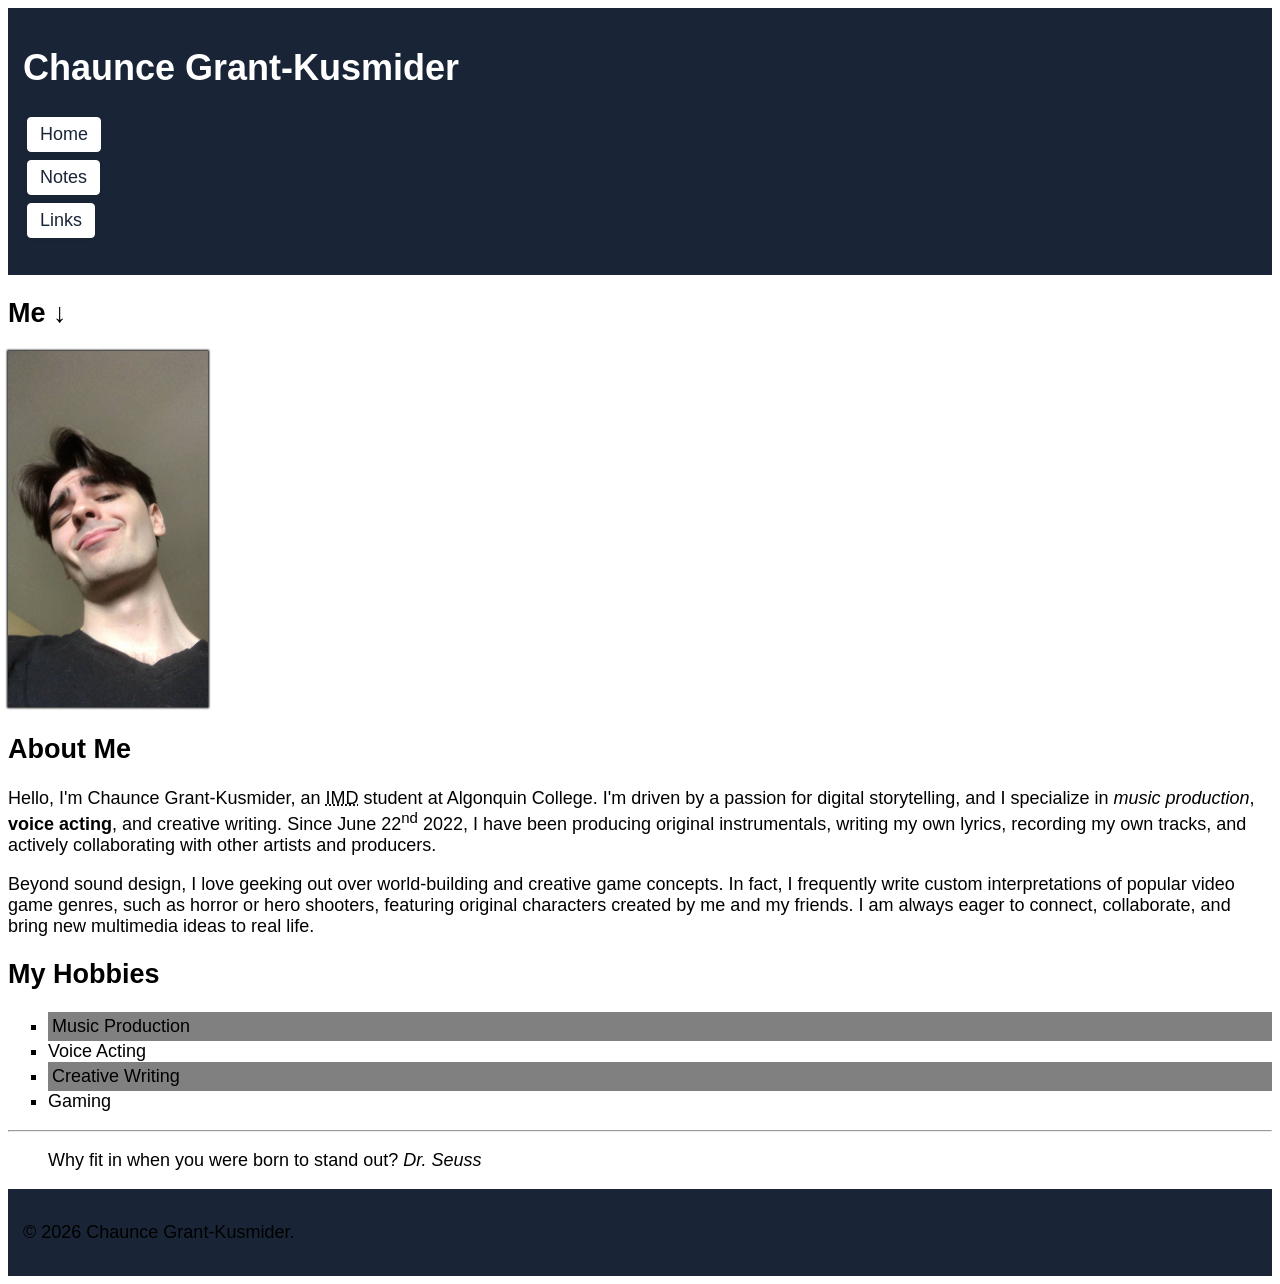
<file: html-assignment/index.html>
<!DOCTYPE html>
<html lang="en">
<head>
    <meta charset="UTF-8">
    <meta name="viewport" content="width=device-width, initial-scale=1.0">
    <title>HTML Assignment</title>
    <link rel="stylesheet" href="css/main.css">
</head>
<body>

    <header>

        <h1 class="site-title">Chaunce Grant-Kusmider</h1>

        <nav>
            <ul style="list-style-type: none;">
                <li><a href="#">Home</a></li>
                <li><a href="notes.html">Notes</a></li>
                <li><a href="https://linktr.ee/biggamario">Links</a></li>
            </ul>
        </nav>
    </header>

    <main>

     <section>
            <h2>Me &darr;</h2>
            <article>
                <img id="my-image" src="images/chauncegk.jpg" alt="Chaunce Grant-Kusmider" width="200" height="300">
            </article>
        </section>
    </main>

    <article><h2>About Me</h2>
        <p>Hello, I'm Chaunce Grant-Kusmider, an <abbr title="Interactive Media Design">IMD</abbr> student at Algonquin College. I'm driven by a passion for digital storytelling, and I specialize in <em>music production</em>, <strong>voice acting</strong>, and creative writing. Since June 22<sup>nd</sup> 2022, I have been producing original instrumentals, writing my own lyrics, recording my own tracks, and actively collaborating with other artists and producers. </p>
        <p>Beyond sound design, I love geeking out over world-building and creative game concepts. In fact, I frequently write custom interpretations of popular video game genres, such as horror or hero shooters, featuring original characters created by me and my friends. I am always eager to connect, collaborate, and bring new multimedia ideas to real life.</p>
    </article>

    <article>
        <h2>My Hobbies</h2>
        <ul class="hobbies-list">
            <li>Music Production</li>
            <li>Voice Acting</li>
            <li>Creative Writing</li>
            <li>Gaming</li>
        </ul>
        </article>
<hr>
<blockquote>Why fit in when you were born to stand out? <cite>Dr. Seuss</cite></blockquote>

<footer>
        <p>&copy; 2026 Chaunce Grant-Kusmider.</p>
    </footer>


    
</body>
</html>
</file>
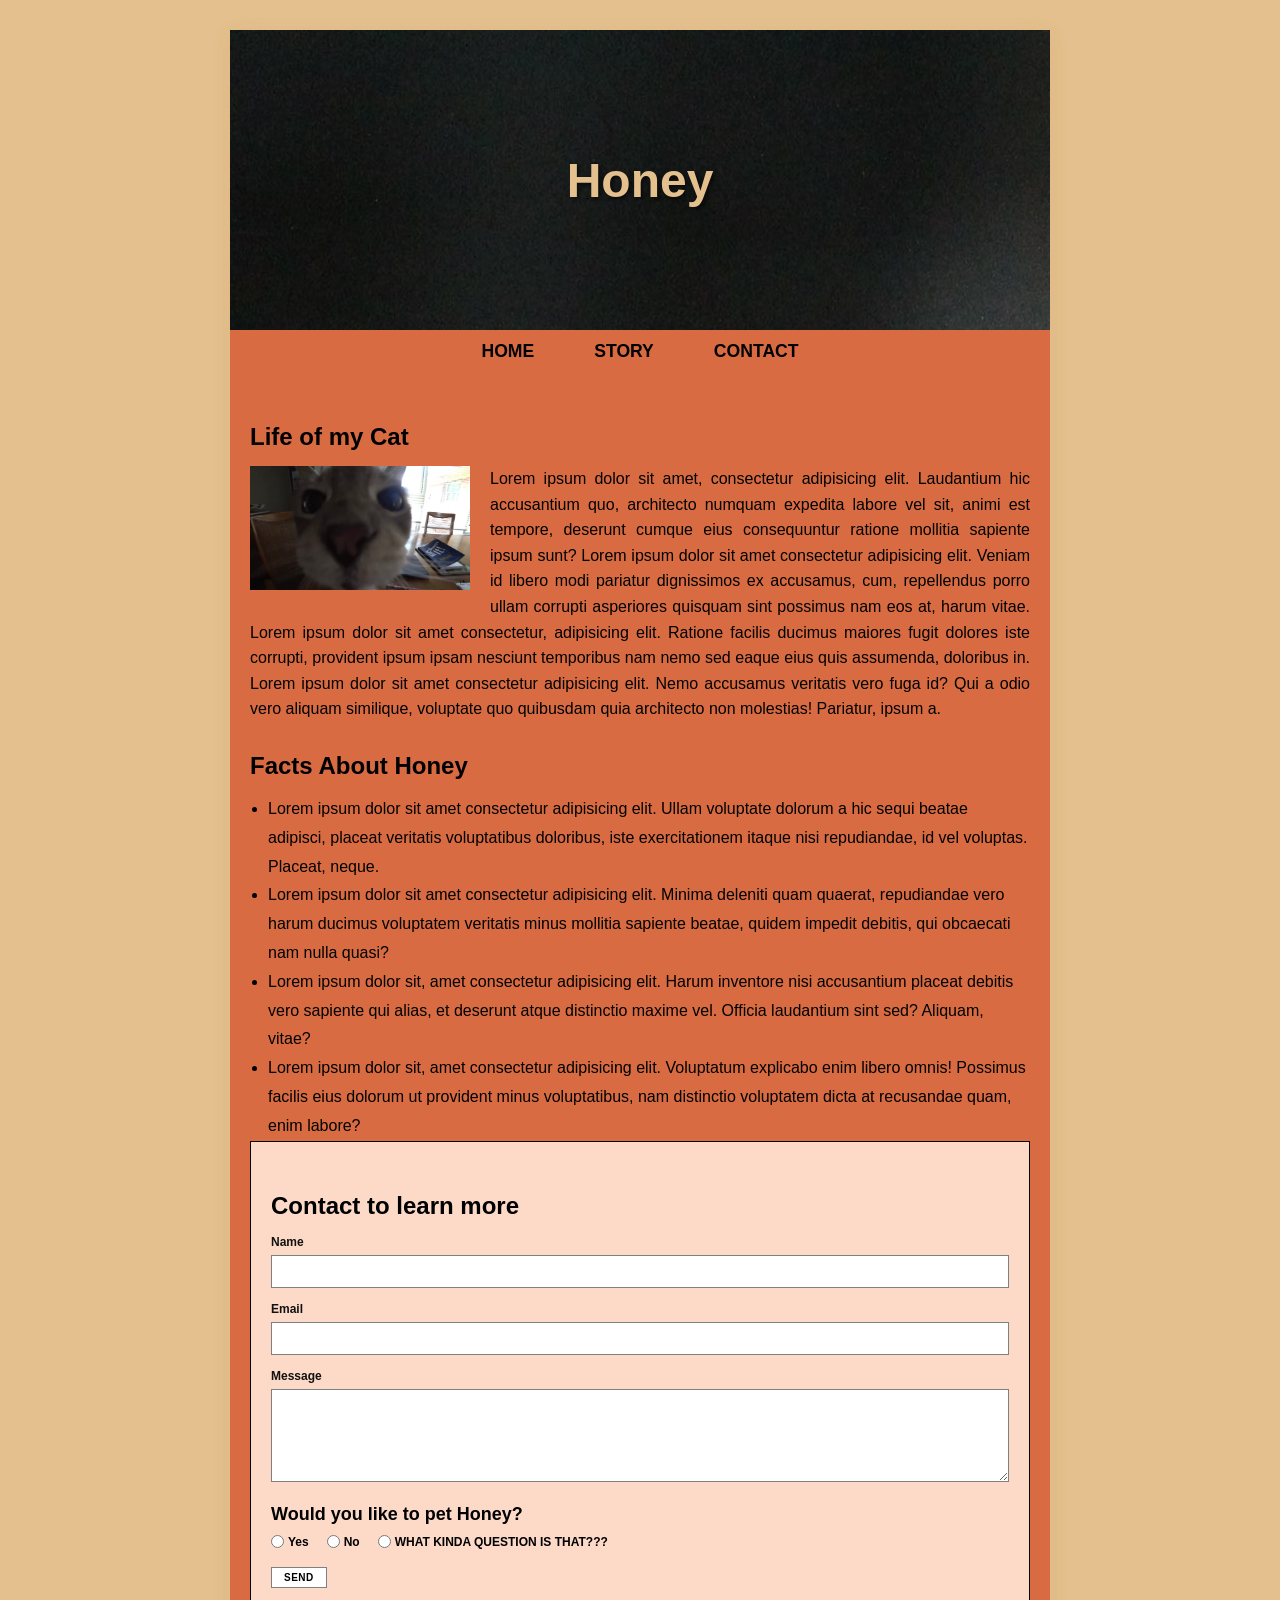
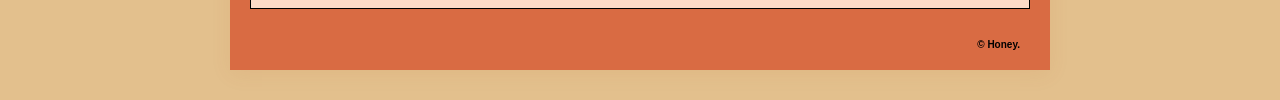
<file: midterm/index.html>
<!DOCTYPE html>
<html lang="en">
<head>
    <meta charset="UTF-8">
    <meta name="viewport" content="width=device-width, initial-scale=1.0">
    <title>gran0578 midterm</title>
    <!-- Link to main.css stylesheet -->
    <link rel="stylesheet" href="css/main.css">
</head>
<body>

    <div class="wrapper">

    <!-- Header Section... The Image with the title placed on top -->
   <header class="site-header">
        <div class="header-image-container">
            <img src="images/header-honeycat.jpg" alt="My cat Honey laying on the bed">
            <h1 class="site-title">Honey</h1>
        </div>
    </header>
        
        <!-- Navigation Menu -->
        <nav class="main-nav">
            <ul>
                <li><a href="#home">HOME</a></li>
                <li><a href="#story">STORY</a></li>
                <li><a href="#contact">CONTACT</a></li>
            </ul>
        </nav>


    <main class="content-container">
        
        <!-- Article Section with text wrapping around image -->
        <article class="main-article">
            <h2>Life of my Cat</h2>

            <div class="article-body">
                <img src="images/article-honeycat.JPG" alt="Honey's face up to the camera" class="article-img">
                <p>
                    Lorem ipsum dolor sit amet, consectetur adipisicing elit. Laudantium hic accusantium quo, architecto numquam expedita labore vel sit, animi est tempore, deserunt cumque eius consequuntur ratione mollitia sapiente ipsum sunt? Lorem ipsum dolor sit amet consectetur adipisicing elit. Veniam id libero modi pariatur dignissimos ex accusamus, cum, repellendus porro ullam corrupti asperiores quisquam sint possimus nam eos at, harum vitae. Lorem ipsum dolor sit amet consectetur, adipisicing elit. Ratione facilis ducimus maiores fugit dolores iste corrupti, provident ipsum ipsam nesciunt temporibus nam nemo sed eaque eius quis assumenda, doloribus in. Lorem ipsum dolor sit amet consectetur adipisicing elit. Nemo accusamus veritatis vero fuga id? Qui a odio vero aliquam similique, voluptate quo quibusdam quia architecto non molestias! Pariatur, ipsum a.
                </p>
            </div>
        </article>

        <!-- Facts Section: Proper list syntax -->
        <section class="facts-section">
            <h2>Facts About Honey</h2>
            <ul class="facts-list">
                <li>Lorem ipsum dolor sit amet consectetur adipisicing elit. Ullam voluptate dolorum a hic sequi beatae adipisci, placeat veritatis voluptatibus doloribus, iste exercitationem itaque nisi repudiandae, id vel voluptas. Placeat, neque.</li>
                <li>Lorem ipsum dolor sit amet consectetur adipisicing elit. Minima deleniti quam quaerat, repudiandae vero harum ducimus voluptatem veritatis minus mollitia sapiente beatae, quidem impedit debitis, qui obcaecati nam nulla quasi?</li>
                <li>Lorem ipsum dolor sit, amet consectetur adipisicing elit. Harum inventore nisi accusantium placeat debitis vero sapiente qui alias, et deserunt atque distinctio maxime vel. Officia laudantium sint sed? Aliquam, vitae?</li>
                <li>Lorem ipsum dolor sit, amet consectetur adipisicing elit. Voluptatum explicabo enim libero omnis! Possimus facilis eius dolorum ut provident minus voluptatibus, nam distinctio voluptatem dicta at recusandae quam, enim labore?</li>
            </ul>
        </section>

        <!-- Form Section: Inputs linked to relative labels -->
        <section class="contact-section" id="contact">
            <h2>Contact to learn more</h2>

            <form action="#" method="POST" class="contact-form">
                <div class="form-group">
                    <label for="name">Name</label>
                    <input type="text" id="name" name="name" required>
                </div>

                <div class="form-group">
                    <label for="email">Email</label>
                    <input type="email" id="email" name="email" required>
                </div>

                <div class="form-group">
                    <label for="message">Message</label>
                    <textarea id="message" name="message" rows="5" required></textarea>
                </div>

                <div class="radio-group">
                    <label class="radio-title">Would you like to pet Honey?</label>
                    <div class="radio-options">
                        <label><input type="radio" name="visit" value="yes"> Yes</label>
                        <label><input type="radio" name="visit" value="no"> No</label>
                        <label><input type="radio" name="visit" value="maybe"> WHAT KINDA QUESTION IS THAT???</label>
                    </div>
                </div>

                <button type="submit" class="submit-btn">SEND</button>
            </form>
        </section>

    </main>

    <!-- Footer of the page -->
    <footer class="site-footer">
        <p>&copy; Honey.
        </p>
        
    </footer>

    </div>
    
</body>
</html>
</file>
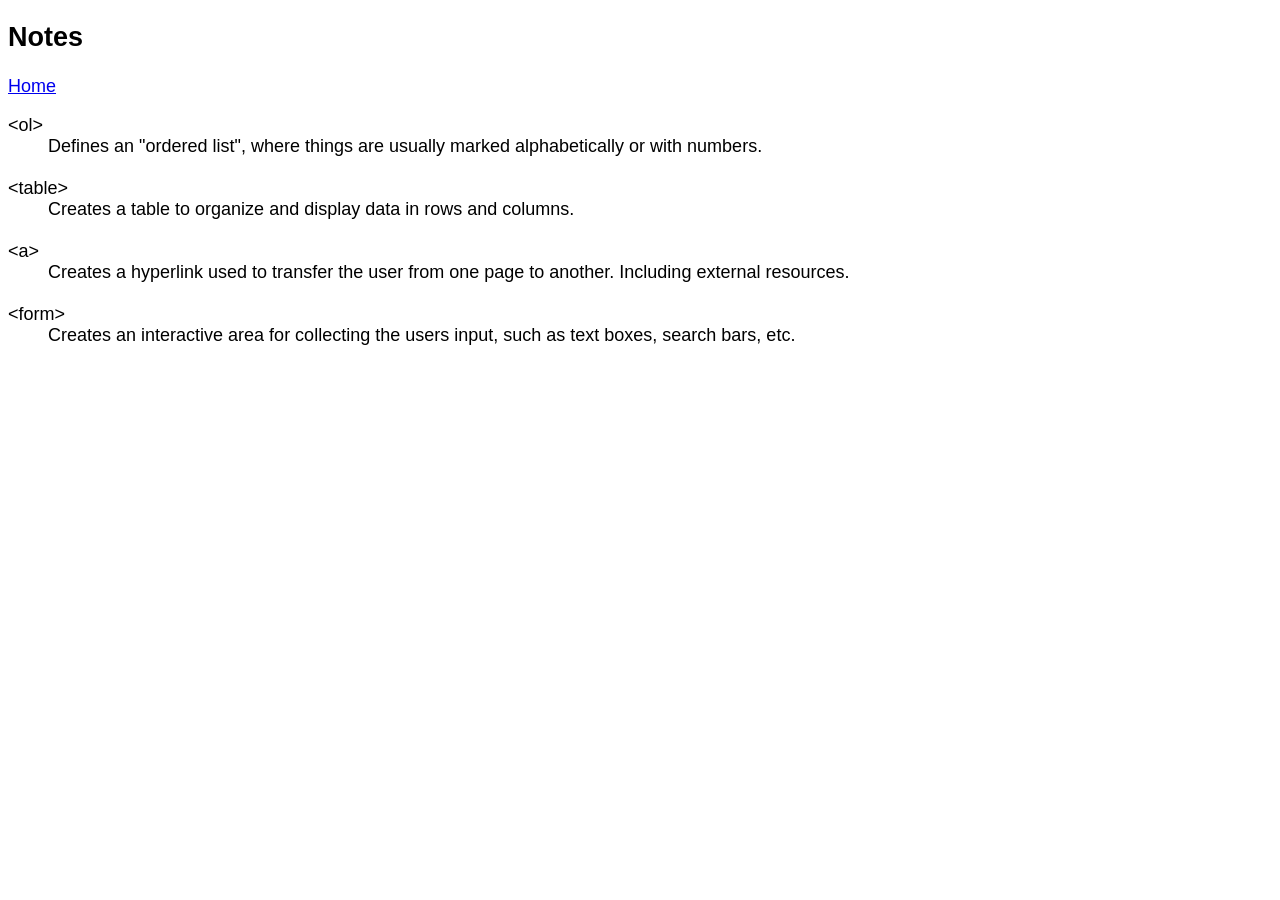
<file: html-assignment/notes.html>
<!DOCTYPE html>
<html lang="en">
<head>
    <meta charset="UTF-8">
    <meta name="viewport" content="width=device-width, initial-scale=1.0">
    <title>Notes</title>
    <link rel="stylesheet" href="css/main.css">
</head>

<body>
    <section>
        <h1>Notes</h1>
        <a href="index.html">Home</a>
        <dl>
            <dt>&lt;ol&gt;</dt>
            <dd>Defines an "ordered list", where things are usually marked alphabetically or with numbers.</dd>
            &emsp;
            <dt>&lt;table&gt;</dt>
            <dd>Creates a table to organize and display data in rows and columns.</dd>
            &emsp;
            <dt>&lt;a&gt;</dt>
            <dd>Creates a hyperlink used to transfer the user from one page to another. Including external resources.</dd>
            &emsp;
            <dt>&lt;form&gt;</dt>
            <dd>Creates an interactive area for collecting the users input, such as text boxes, search bars, etc.</dd>
        </dl>
    </section>
    
</body>
</html>
</file>
<file: html-assignment/css/main.css>
body {
    font-family: Arial, sans-serif;
    font-size: 18px;
}

header, footer {
    background-color: #192536;
    padding: 15px;
}

.site-title {
    color:white;
}

#my-image {
    box-shadow: 0 0 2px 1px black;
    max-width: 100%;
    height: auto;
}

main ul {
    list-style-type: square;
}

main ul li:nth-child(odd) {
    background-color: #ec0a0a;
}

nav ul {
    list-style-type: none;
    padding: 0;
}

nav a {
    text-decoration: none;
    background-color: white;
    border: 1px solid white;
    color: #192536;
    padding: 6px 12px;
    display: inline-block;
    margin: 4px;
    border-radius: 4px;
    box-shadow: 0 2px 4px rgba(0, 0, 0, 0.05);
    transition: transform 0.2s ease, box-shadow 0.2s ease;
}

nav a:hover, nav a:focus {
    background-color: gray;
    transform: translateY(-3px);
    box-shadow: 0 4px 8px rgba(0, 0, 0, 0.1)
}


.hobbies-list {
    list-style: square;
}

.hobbies-list li:nth-child(odd) {
background-color: gray;
padding: 4px;
}
</file>
<file: midterm/css/main.css>
* {
    margin: 0;
    padding: 0;
    box-sizing: border-box;
}

body {
    background-color: #E3C08D; /* matching backdrop color with title color */
    font-family: Arial, Arial, Helvetica, sans-serif;
    color: black;
    padding: 30px 15px;
}

.wrapper {
    max-width: 820px;
    margin: 0 auto;
    background-color: #d96b43;
    box-shadow: 0 4px 20px rgba(180, 75, 20, 0.08);
}

.content-container {
    max-width: 900px;
    margin: 0 auto;
    padding: 20px;
}

/* Header and Navigation */
.site-header {
    text-align: center;
}

.header-image-container {
    position: relative; /* Allowing absolute positioning inside */
    width: 100%;
    max-height: 300px;
    overflow: hidden;
}


/* This is what positions the title on top of the header image */
.site-title {
    position: absolute;
    top: 50%;
    left: 50%;
    transform: translate(-50%, -50%);
    color: #E3C08D;
    font-size: 3rem;
    font-weight: bold;
    text-shadow: 2px 2px 4px rgba(0, 0, 0, 0.6);
    margin: 0;
}

.main-nav {
    background-color: #d96b43;
    padding: 10px 0;
    border-top: 1px solid #d96b43;
    border-bottom: 1px solid #d96b43;
}

.main-nav ul {
    list-style: none;
    margin: 0;
    padding: 0;
    display: flex;
    justify-content: center;
    gap: 60px;
}

.main-nav a {
    text-decoration: none;
    color:black;
    font-weight: bold;
    font-size: 1.1rem;
}

.main-nav a:hover {
    color: white
}

/* Text Wrapping for the Article Section */
.main-article h2, .facts-section h2, .contact-section h2 {
font-size: 1.5rem;
margin-top: 30px;
margin-bottom: 15px;
}

.article-img { /* What specifically wraps the text around the image */
    float: left;
    width: 220px;
    height: auto;
    margin-right: 20px;
    margin-bottom: 10px;
}

.article-body p {
    line-height: 1.6;
    text-align: justify;
}

/* a fix to stop layout breaks after using float elements */
.article-body::after {
    content: "";
    display: table;
    clear: both;
}

/* Some tweaks to the Facts Section */
.facts-list {
    line-height: 1.8;
    padding-left: 18px;
}

/* Stylized Contact Form Section */
.contact-section {
    border: 1px solid black;
    padding: 20px;
    background-color: #fcdac7;
}

.form-group {
    margin-bottom: 14px;
}

.form-group label {
    display: block;
    font-size: 12px;
    font-weight: bold;
    color: #111111;
    margin-bottom: 6px;
}

/* These are where the inputs are linked to the labels */
.form-group input[type="text"], .form-group input[type="email"], .form-group textarea {
    width: 100%;
    padding: 8px 10px;
    border: 1px solid gray;
    background-color: white;
    font-family: inherit;
    font-size: 13px;
    outline: none;
}

.radio-group {
    margin: 18px 0;
}

.radio-title {
    font-size: 18px;
    font-weight: bold;
    display: block;
    margin-bottom: 10px;
}

.radio-options {
    display: flex;
    gap: 18px;
}

.radio-options label {
    font-size: 12px;
    font-weight: bold;
    cursor: pointer;
    display: flex;
    align-items: center;
    gap: 4px;
}

.submit-btn {
    background-color: white;
    border: 1px solid gray;
    padding: 4px 12px;
    font-size: 10px;
    font-weight: bold;
    letter-spacing: 0.5px;
    cursor: pointer;
    transition: all 0.2s ease;
}

.submit-btn:hover {
    background-color: lightgray;
    color: white;
    border-color: white;
}

/* The stylized Footer of the page */
.site-footer {
    text-align: right;
    padding: 10px 30px 20px;
    font-size: 10px;
    font-weight: bold;
    color: black;
}
</file>
